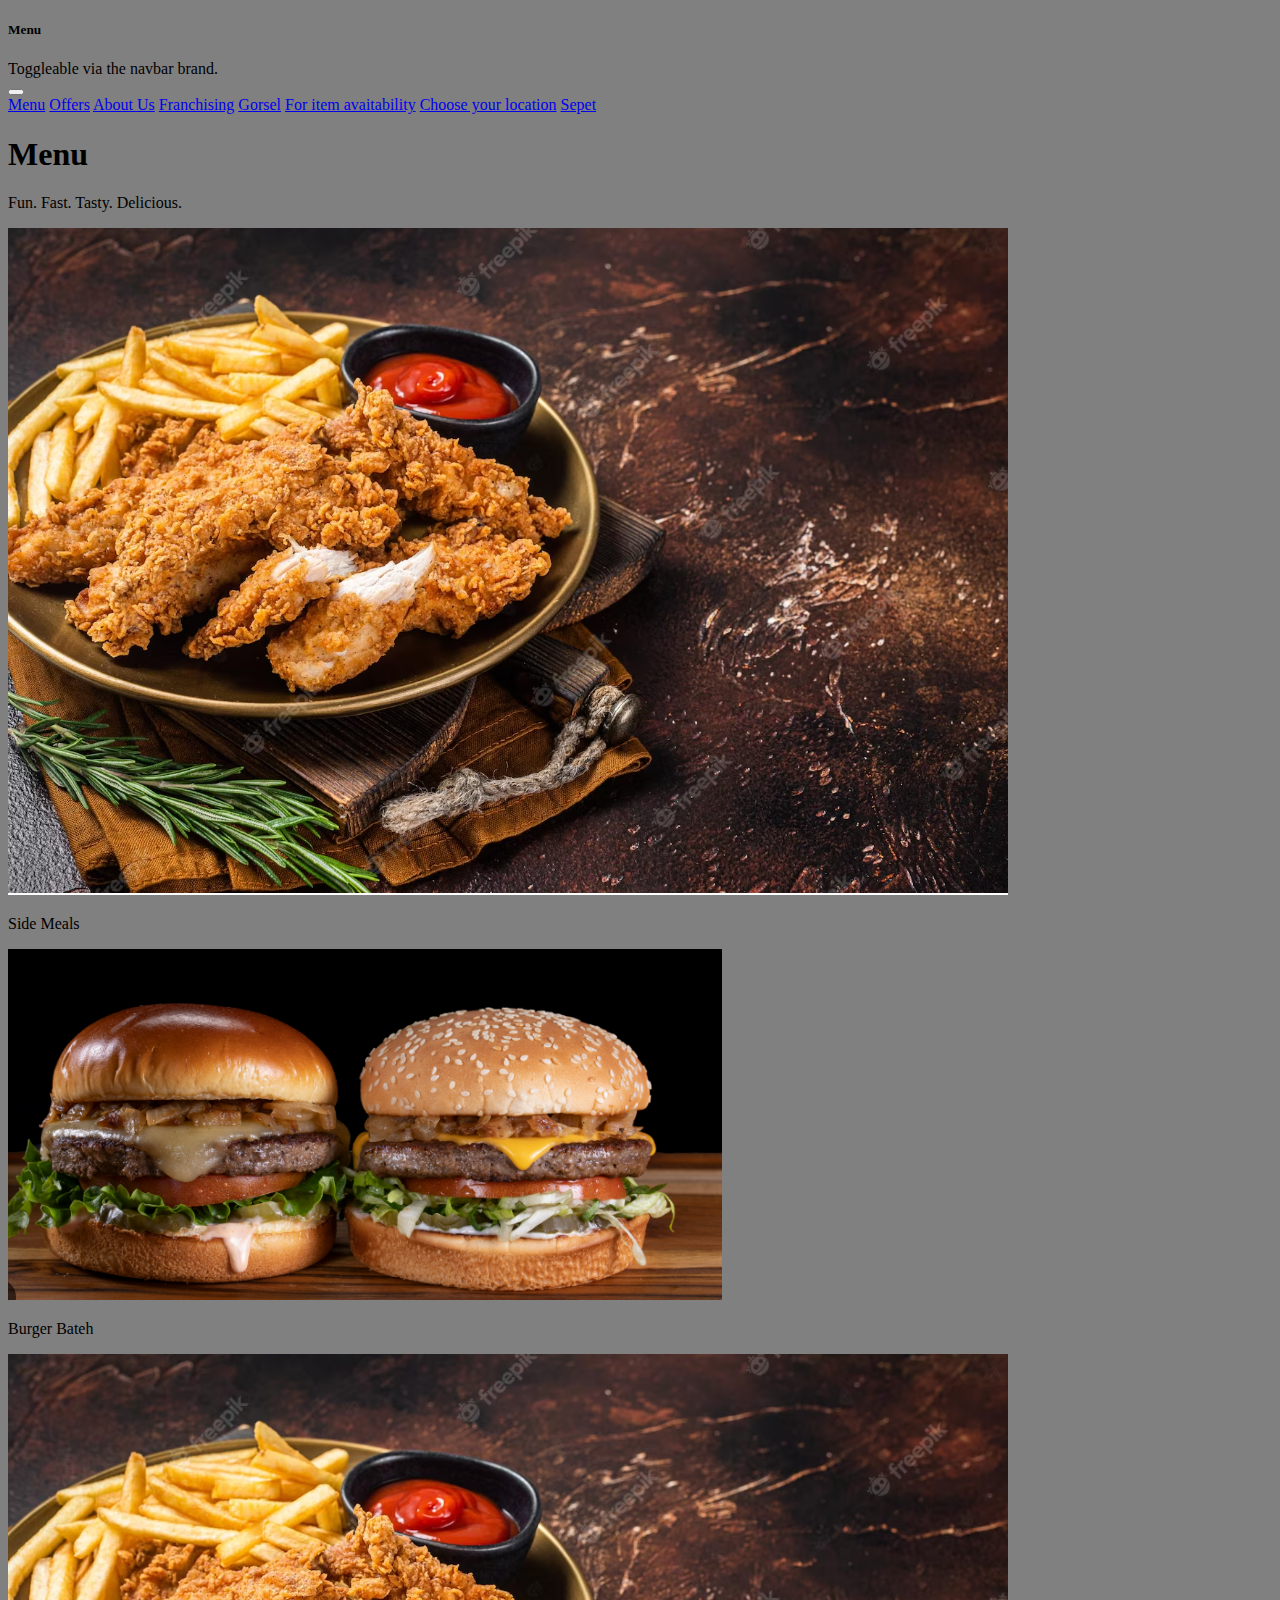
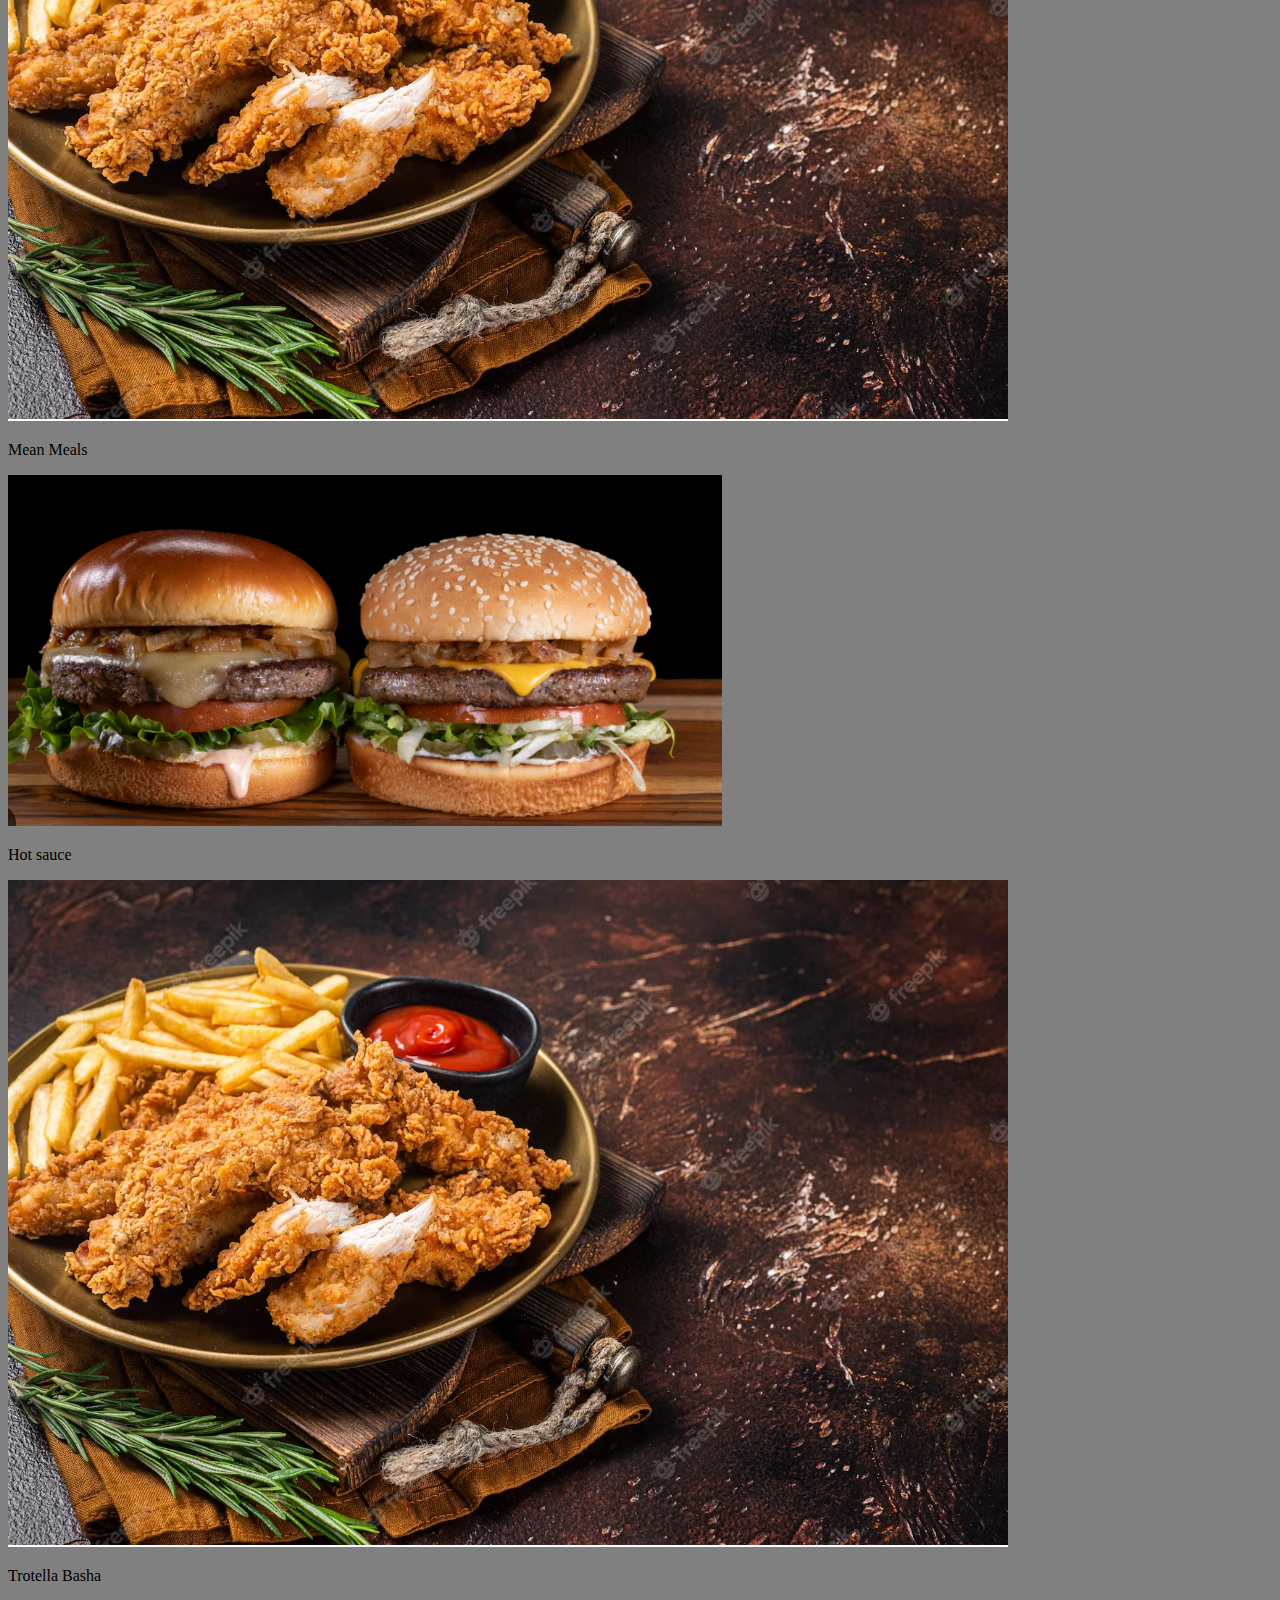
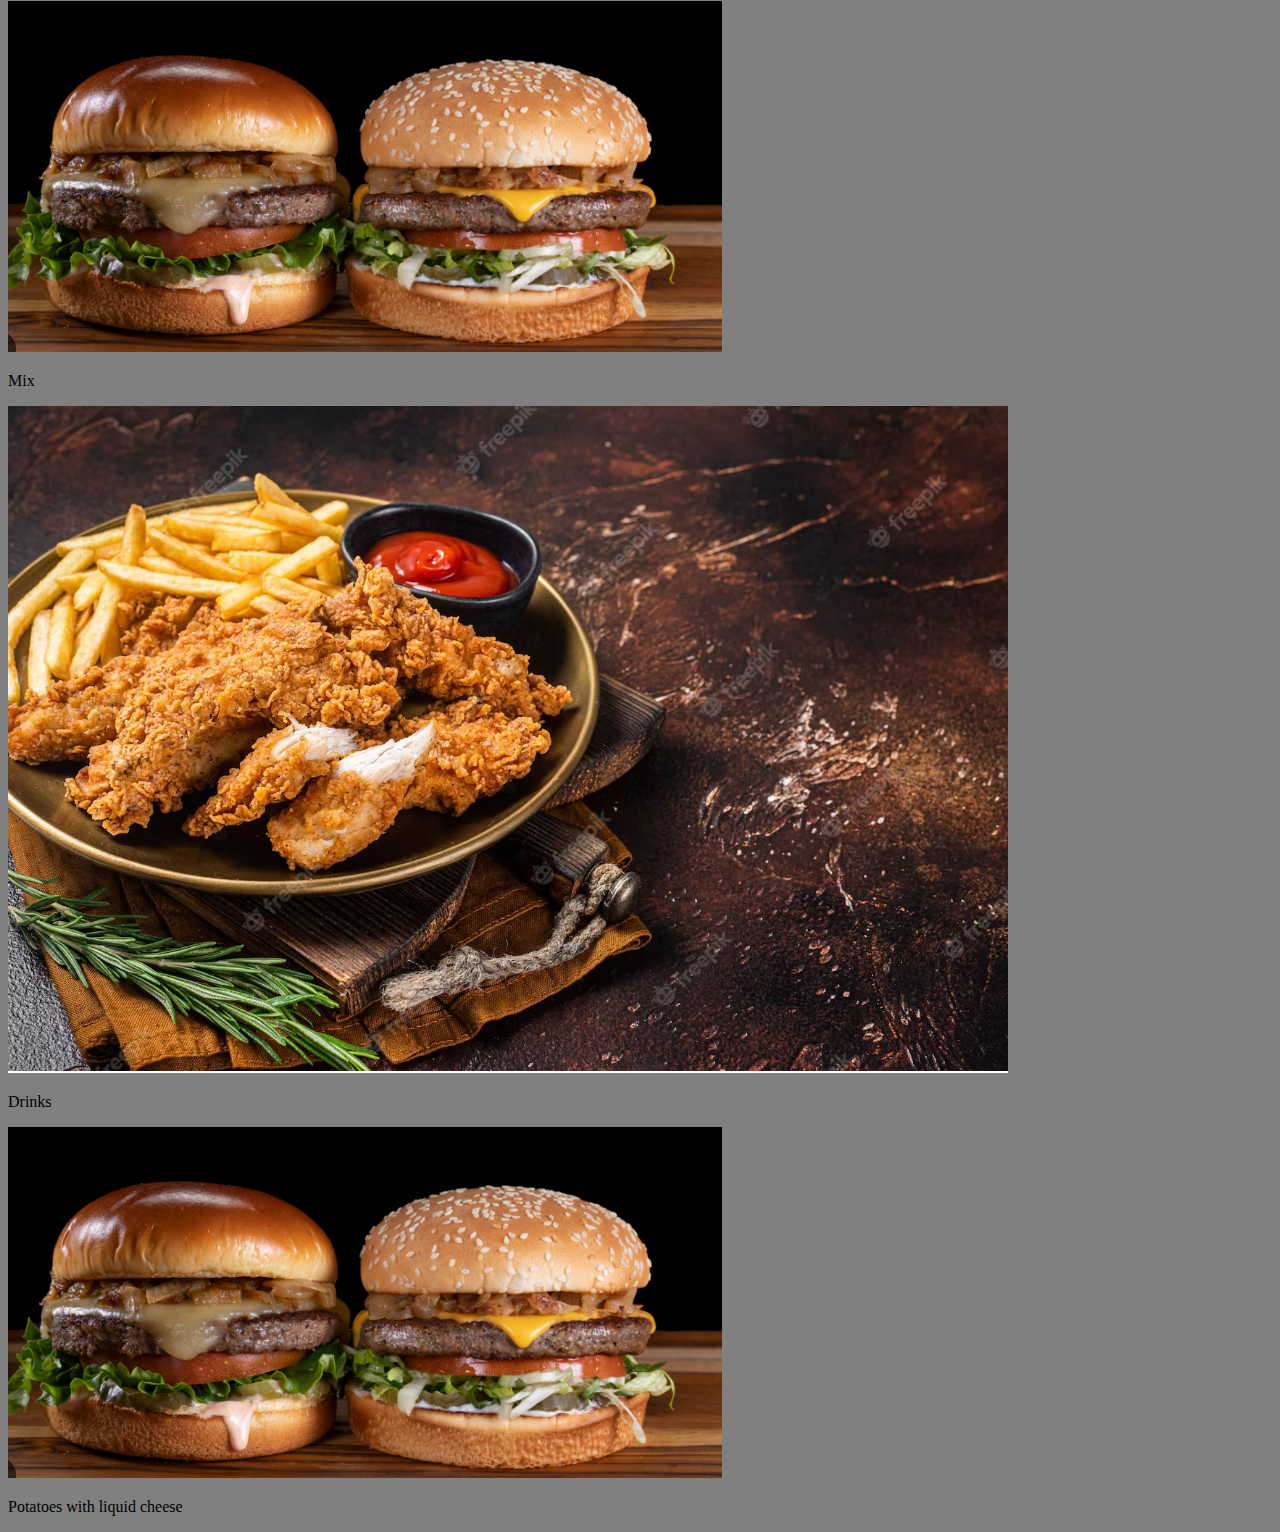
<file: proje3/menu.html>
<!doctype html>
<html lang="en">
  <head>
    <meta charset="utf-8">
    <meta name="viewport" content="width=device-width, initial-scale=1">
    <title>Bootstrap demo</title>
    <link href="https://cdn.jsdelivr.net/npm/bootstrap@5.3.0/dist/css/bootstrap.min.css" rel="stylesheet" integrity="sha384-9ndCyUaIbzAi2FUVXJi0CjmCapSmO7SnpJef0486qhLnuZ2cdeRhO02iuK6FUUVM" crossorigin="anonymous">
  
    <style>
        body{

            background-color: gray;

        }
    </style>

</head>
  <body>
    <div class="collapse" id="navbarToggleExternalContent" data-bs-theme="light">
        <div class="bg-light p-4">
          <h5 class="text-body-emphasis h4">Menu</h5>
          <span class="text-body-secondary">Toggleable via the navbar brand.</span>
        </div>
      </div>
      <nav class="navbar navbar-expand-lg">
        <div class="container-fluid">
          <button class="navbar-toggler" type="button" data-bs-toggle="collapse" data-bs-target="#navbarToggleExternalContent" aria-controls="navbarToggleExternalContent" aria-expanded="false" aria-label="Toggle navigation">
            <span class="navbar-toggler-icon"></span>
          </button>
          <div class="collapse navbar-collapse" id="navbarNavAltMarkup">
            <div class="navbar-nav">
                <a class="nav-link"  href="menu.html">Menu</a>
                <a class="nav-link" href="#">Offers</a>
                <a class="nav-link" href="#">About Us</a>
                <a class="nav-link" href="#">Franchising</a>
                <a class="nav-link" href="#">Gorsel</a>
                <a class="nav-link" href="#">For item avaitability</a>
                <a class="nav-link" href="#">Choose your location</a>
                <a class="nav-link" href="#">Sepet</a>

              </div>
        </div>
        </div>
      </nav>

      <div class="container">
        <h1>Menu</h1>
        <p>Fun. Fast. Tasty. Delicious.</p>
      </div>
      <div class="container">
        <div class="row">
          <div class="col-sm">
            <div class="card" style="width: 18rem;">
                <img src="1.PNG" class="card-img-top" alt="...">
                <div class="card-body">
                  <p class="card-text">Side Meals</p>
                </div>
              </div>
              <div class="card" style="width: 18rem;">
                <img src="2.PNG" class="card-img-top" alt="...">
                <div class="card-body">
                  <p class="card-text">Burger Bateh</p>
                </div>
              </div>
              <div class="card" style="width: 18rem;">
                <img src="1.PNG" class="card-img-top" alt="...">
                <div class="card-body">
                  <p class="card-text">Mean Meals</p>
                </div>
              </div>
          </div>
          <div class="col-sm">
            <div class="card" style="width: 18rem;">
                <img src="2.PNG" class="card-img-top" alt="...">
                <div class="card-body">
                  <p class="card-text">Hot sauce</p>
                </div>
              </div>
              <div class="card" style="width: 18rem;">
                <img src="1.PNG" class="card-img-top" alt="...">
                <div class="card-body">
                  <p class="card-text">Trotella Basha</p>
                </div>
              </div>
              <div class="card" style="width: 18rem;">
                <img src="2.PNG" class="card-img-top" alt="...">
                <div class="card-body">
                  <p class="card-text">Mix</p>
                </div>
              </div>
          </div>
          <div class="col-sm">
            <div class="card" style="width: 18rem;">
                <img src="1.PNG" class="card-img-top" alt="...">
                <div class="card-body">
                  <p class="card-text"> Drinks</p>
                </div>
              </div>
              <div class="card" style="width: 18rem;">
                <img src="2.PNG" class="card-img-top" alt="...">
                <div class="card-body">
                  <p class="card-text"> Potatoes with liquid cheese</p>
                </div>
              </div>
          </div>
          </div>
        </div>
      </div>
    <script src="https://cdn.jsdelivr.net/npm/bootstrap@5.3.0/dist/js/bootstrap.bundle.min.js" integrity="sha384-geWF76RCwLtnZ8qwWowPQNguL3RmwHVBC9FhGdlKrxdiJJigb/j/68SIy3Te4Bkz" crossorigin="anonymous"></script>
  </body>
</html>
</file>
